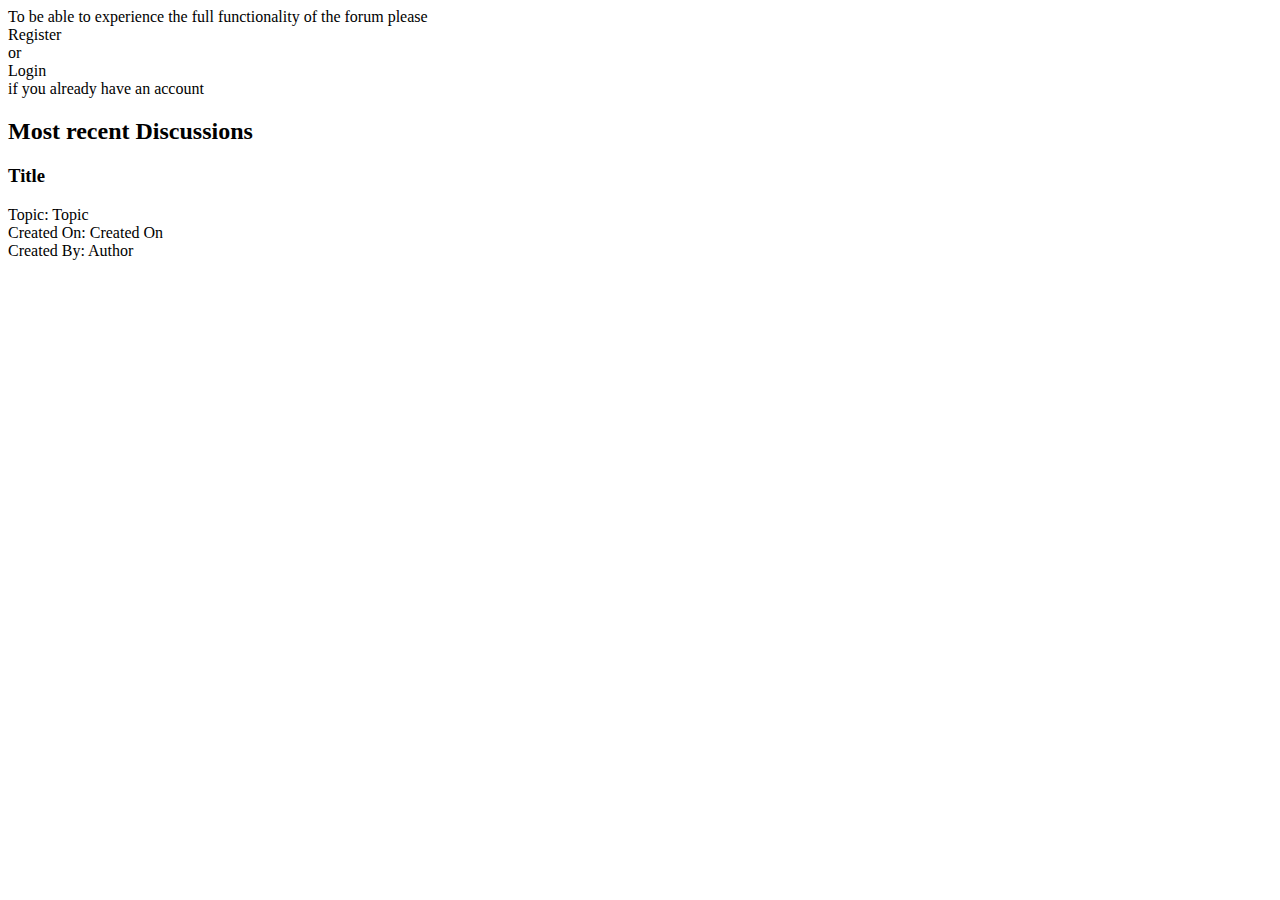
<file: src/main/resources/templates/index.html>
<!DOCTYPE html>
<html lang="en" xmlns="http://www.w3.org/1999/xhtml"
      xmlns:th="http://www.thymeleaf.org">
<head th:replace="~{commons/header::head}">
<!--    <meta charset="UTF-8">-->
<!--    <title>Title</title>-->
<!--    <link rel="stylesheet" th:href="@{css/style.css}">-->
<!--    <link rel="stylesheet" th:href="@{css/header.css}">-->
</head>
<body>
    <header th:replace="~{commons/header::div}"></header>

    <main>
        <nav th:replace="~{commons/navbar::nav}"></nav>
        <div class="content">

            <div th:if="${!@authService.isAuthenticated()}" class="content-inner">

                <div class="index-logged-out">To be able to experience the full functionality of the forum please <br>
                    <a th:href="@{/register}"><span >Register</span></a> <br>
                    or <br>
                    <a th:href="@{/login}"><span >Login</span></a> <br>
                    if you already have an account</div>

            </div>

            <div th:if="${@authService.isAuthenticated()}" class="content-inner">
                <h2>Most recent Discussions</h2>
                <div class="discussion-user-profile discussion-home-page" th:each="d : ${discussions}">

                    <div class="discussion-component">
                        <a th:href="@{/discussion/{title}(title=${d.title})}"><h3 th:text="*{d.title}">Title</h3></a>
                    </div>

                    <div class="discussion-component discussion-home-page-lower">
                        <div>
                            <span>Topic: </span>
                            <a><span th:text="*{d.topic.name}">Topic</span></a>
                        </div>
                        <div>
                            <span>Created On: </span>
                            <a><span th:text="*{d.createdOn}">Created On</span></a>
                        </div>

                        <div>
                            <span>Created By:</span>
                            <a th:href="@{/users/{username}(username=${d.createdBy.username})}"><span th:text="*{d.createdBy.username}">Author</span></a>
                        </div>
                    </div>


                </div>


            </div>

        </div>

    </main>

</body>


</html>
</file>
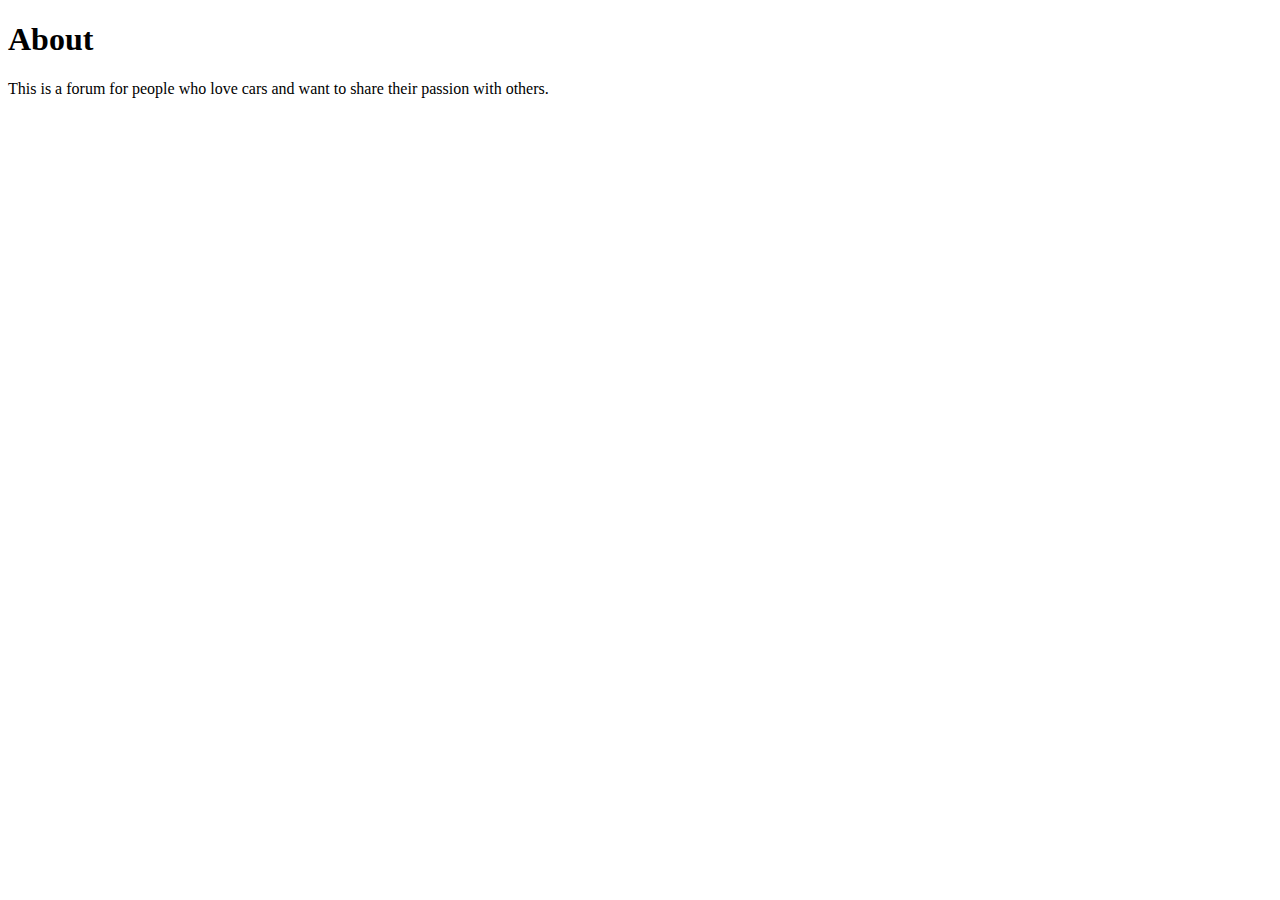
<file: src/main/resources/templates/about.html>
<!DOCTYPE html>
<html lang="en" xmlns="http://www.w3.org/1999/xhtml"
      xmlns:th="http://www.thymeleaf.org">

<head th:replace="~{commons/header::head}"></head>

<body>
    <header th:replace="~{commons/header::div}"></header>
    <main>
        <nav th:replace="~{commons/navbar::nav}"></nav>

        <div class="content">
            <div class="content-inner">

                <h1>About</h1>
                <div>
                    <p>This is a forum for people who love cars and want to share their passion with others.</p>
                </div>

            </div>

        </div>


    </main>
</body>
</html>
</file>
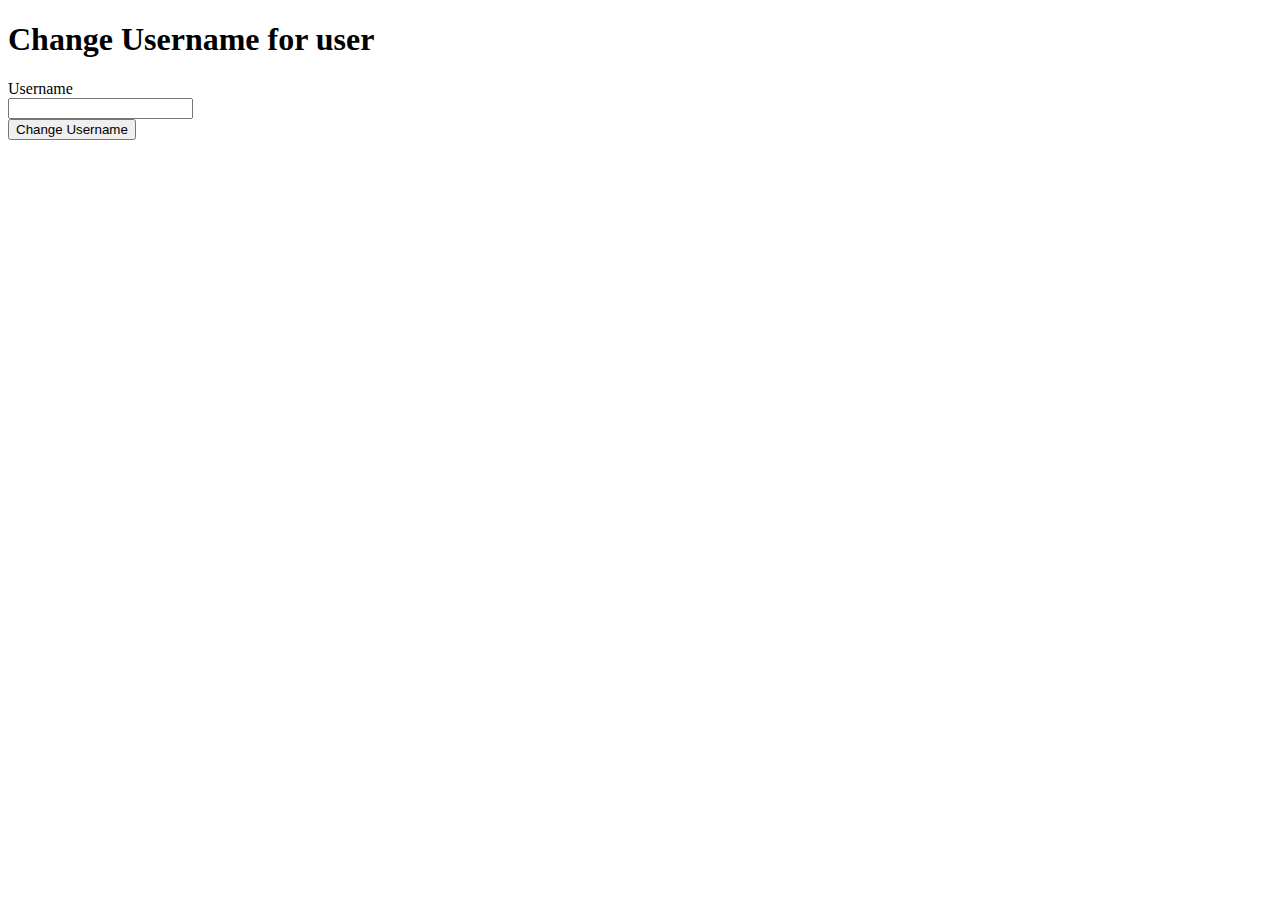
<file: src/main/resources/templates/change-username.html>
<!DOCTYPE html>
<html lang="en" xmlns="http://www.w3.org/1999/xhtml"
      xmlns:th="http://www.thymeleaf.org">
<head th:replace="~{commons/header::head}"></head>
<body>

<header th:replace="~{commons/header::div}"></header>

<main>
    <nav th:replace="~{commons/navbar::nav}"></nav>

    <form
            th:method="PUT"
            th:action="@{/admin/users/changeUsername/{id}(id=${user.id})}"
    >

        <div class="content">
            <div class="content-inner">
                <div class="login-input">
                    <h1>Change Username for user <span th:text="*{user.username}"></span></h1>
                </div>
                <div class="login-input">
                    <div>
                        <label>Username</label>
                    </div>
                    <input type="text" name="username">

                </div>
                <div class="login-input">
                    <button type="submit" class="submit-btn">Change Username</button>
                </div>


        </div>
    </form>


</main>
</body>
</html>
</file>
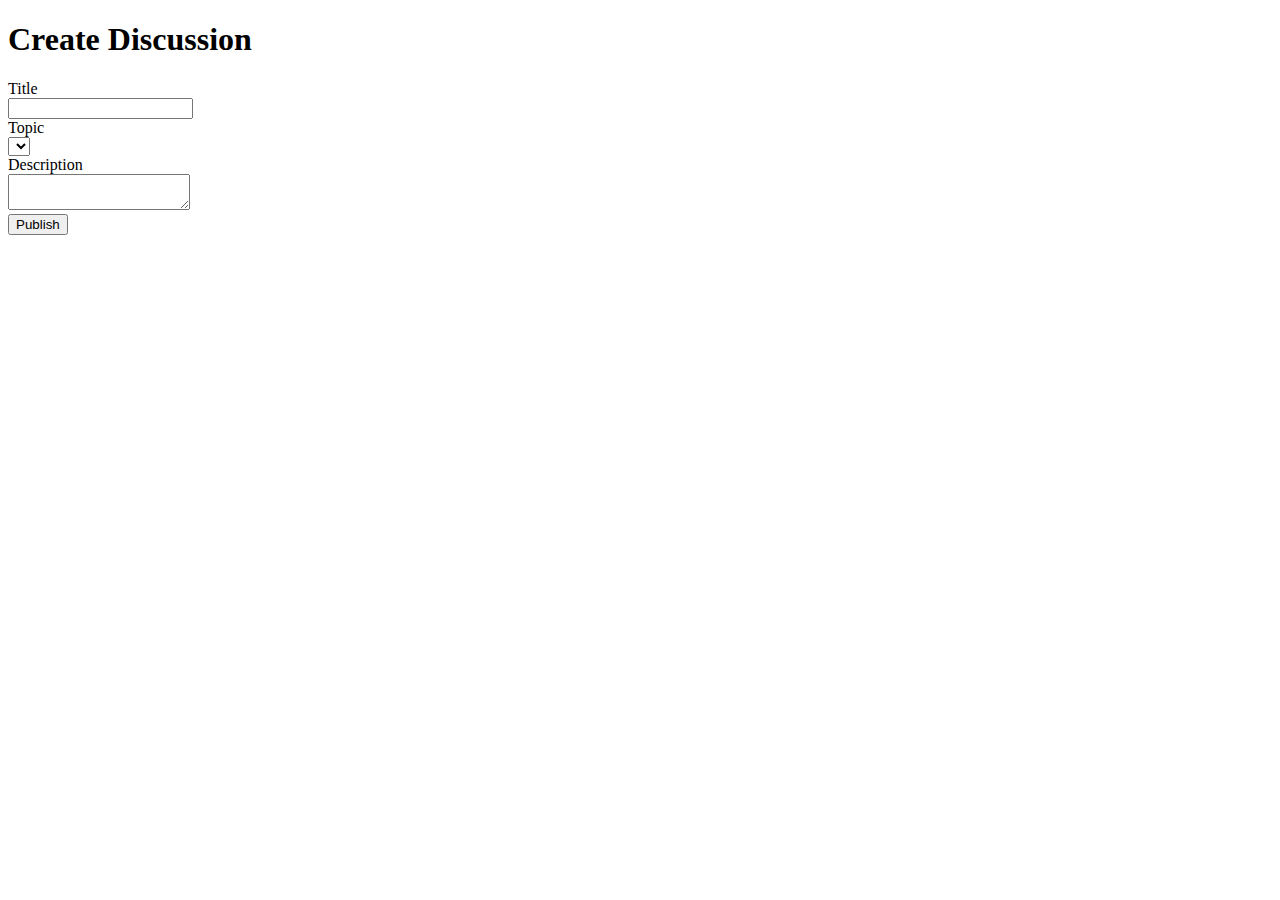
<file: src/main/resources/templates/create-discussion.html>
<!DOCTYPE html>
<html lang="en" xmlns="http://www.w3.org/1999/xhtml"
      xmlns:th="http://www.thymeleaf.org">

<head th:replace="~{commons/header::head}"></head>

<body>
    <header th:replace="~{commons/header::div}"></header>

    <main>
        <nav th:replace="~{commons/navbar::nav}"></nav>

        <form
                th:method="POST"
                th:action="@{/discussion/create}"
                th:object="${discussionData}"
        >

            <div class="content">
                <div class="create-discussion">
                    <div class="discussion-input">
                        <h1>Create Discussion</h1>
                    </div>
                    <div class="discussion-input">
                        <div>
                            <label>Title</label>
                        </div>
                        <div th:if="${#fields.hasErrors('title')}" th:errors="*{title}" th:errorclass="is-invalid"></div>
                        <input type="text" name="title" th:field="*{title}" th:errorclass="invalid-input">
                    </div>
                    <div class="discussion-input">
                        <div>
                            <label>Topic</label>
                        </div>
                        <div th:if="${#fields.hasErrors('topic')}" th:errors="*{topic}" th:errorclass="is-invalid"></div>
                        <select name="topic" th:field="*{topic}">
<!--                            <option value="Select Topic">Select Topic</option>-->
                            <option th:each="topicEnum : ${T(com.example.AutoExpress.entities.TopicEnum).values()}"
                                    th:value="${topicEnum}" th:text="${topicEnum}"></option>
                        </select>

                    </div>
                    <div class="discussion-input">
                        <div>
                            <label>Description</label>
                        </div>
                        <div th:if="${#fields.hasErrors('description')}" th:errors="*{description}" th:errorclass="is-invalid"></div>
                        <textarea type="text" name="description" th:field="*{description}" th:errorclass="invalid-input"></textarea>
                    </div>


                    <div class="discussion-input">
                        <button type="submit" class="submit-btn">Publish</button>
                    </div>
                </div>

            </div>
        </form>
    </main>

</body>
</html>
</file>
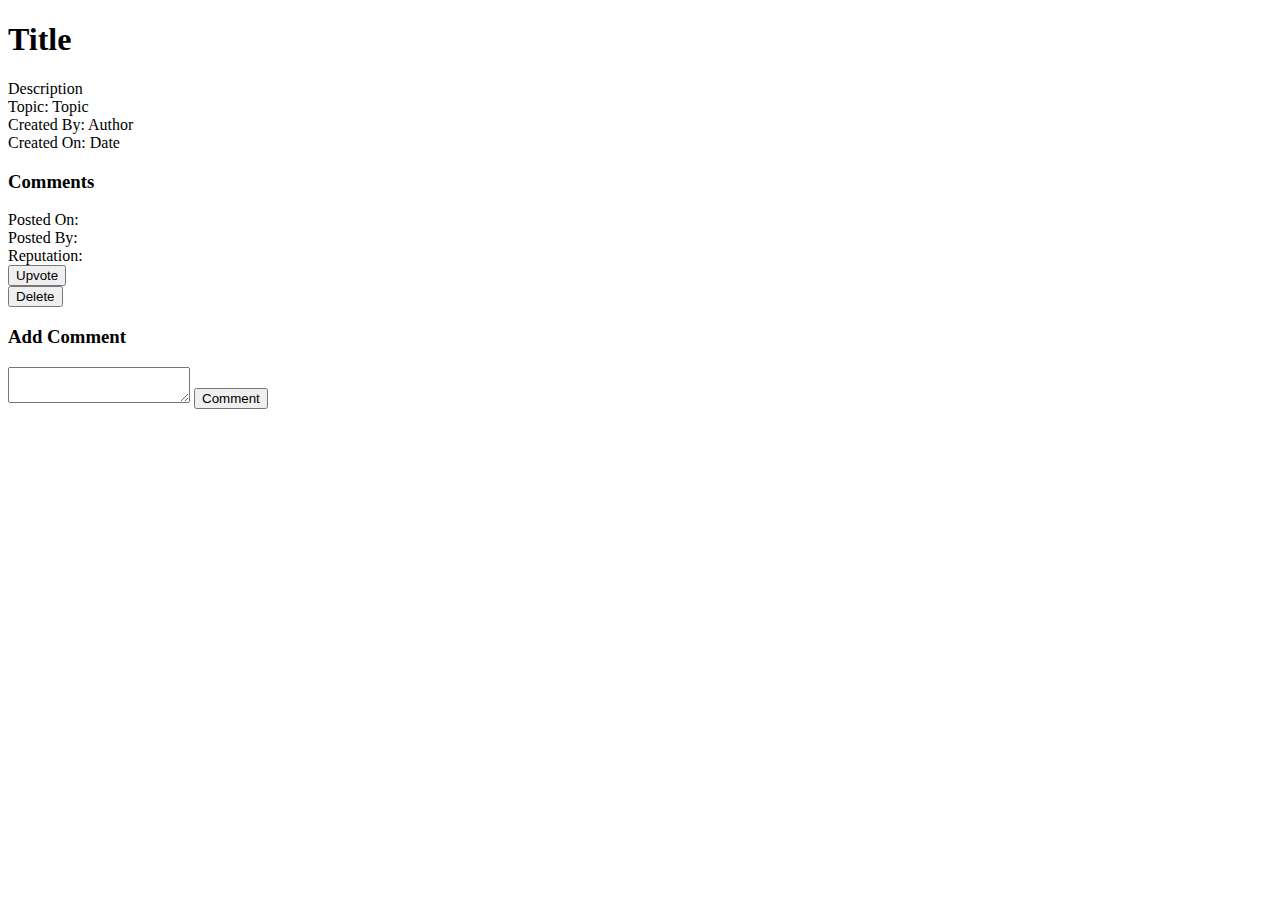
<file: src/main/resources/templates/discussion.html>
<!DOCTYPE html>
<html lang="en" xmlns="http://www.w3.org/1999/xhtml"
      xmlns:th="http://www.thymeleaf.org">
<head th:replace="~{commons/header::head}">
<body>
    <header th:replace="~{commons/header::div}"></header>

    <main>
        <nav th:replace="~{commons/navbar::nav}"></nav>


        <div class="content">
            <div class="content-inner">

                <div class="discussion-original">
                    <div>
                        <h1 th:text="*{discussion.title}">Title</h1>
                    </div>

                    <div class="disc-descr">
                        <div th:text="*{discussion.description}">Description</div>
                    </div>

                    <div class="discussion-data">
                        <div>
                            <span>Topic: </span>
                            <span th:text="*{discussion.topic.name}">Topic</span>
                        </div>

                        <div>
                            <span>Created By: </span>
                            <span th:text="*{discussion.createdBy.username}">Author</span>
                        </div>

                        <div>
                            <span>Created On: </span>
                            <span th:text="*{discussion.CreatedOn}">Date</span>
                        </div>
                    </div>



                </div>

                <div class="discussion-comments">
                    <h3>Comments</h3>
                    <div class="comment" th:each="c : ${comments}">

                        <div class="comment-description">
                            <p th:text="*{c.description}"></p>
                        </div>

                        <div class="comment-data">

                            <div>
                                <div>
                                    <span>Posted On:</span>
                                    <span th:text="*{c.createdOn}"></span>
                                </div>

                                <div>
                                    <span>Posted By: </span>
                                    <a th:href="@{/users/{username}(username=${c.createdBy.username})}"><span th:text="*{c.createdBy.username}"></span></a>
                                </div>
                            </div>

                            <div>
                                <span>Reputation: </span>
                                <span th:text="*{c.reputation}"></span>
                            </div>

                            <div>
                                <form
                                        th:method="PUT"
                                        th:action="@{/comments/increase_reputation/{id}(id = ${c.id})}">

                                    <button type="submit" class="submit-btn">Upvote</button>
                                </form>

                            </div>

                            <div th:if="${c.createdBy.id == @authService.getUser().getId()} or ${@authService.isAdmin()}">
                                <form th:method="POST"
                                      th:action="@{/comments/delete/{id}(id=${c.Id})}">
                                    <button type="submit" class="submit-btn">Delete</button>
                                </form>
                            </div>
                        </div>

                    </div>
                </div>

                <form th:method="POST"
                      th:action="@{/comments/create/{discussionTitle}(discussionTitle=${discussion.title})}"
                                    >
                    <div class="add-comment">
                        <h3>Add Comment</h3>
                        <textarea type="text" name="description"></textarea>
                        <button type="submit" class="comment-btn submit-btn" >Comment</button>
                    </div>
                </form>

            </div>
        </div>
    </main>

</body>
</html>
</file>
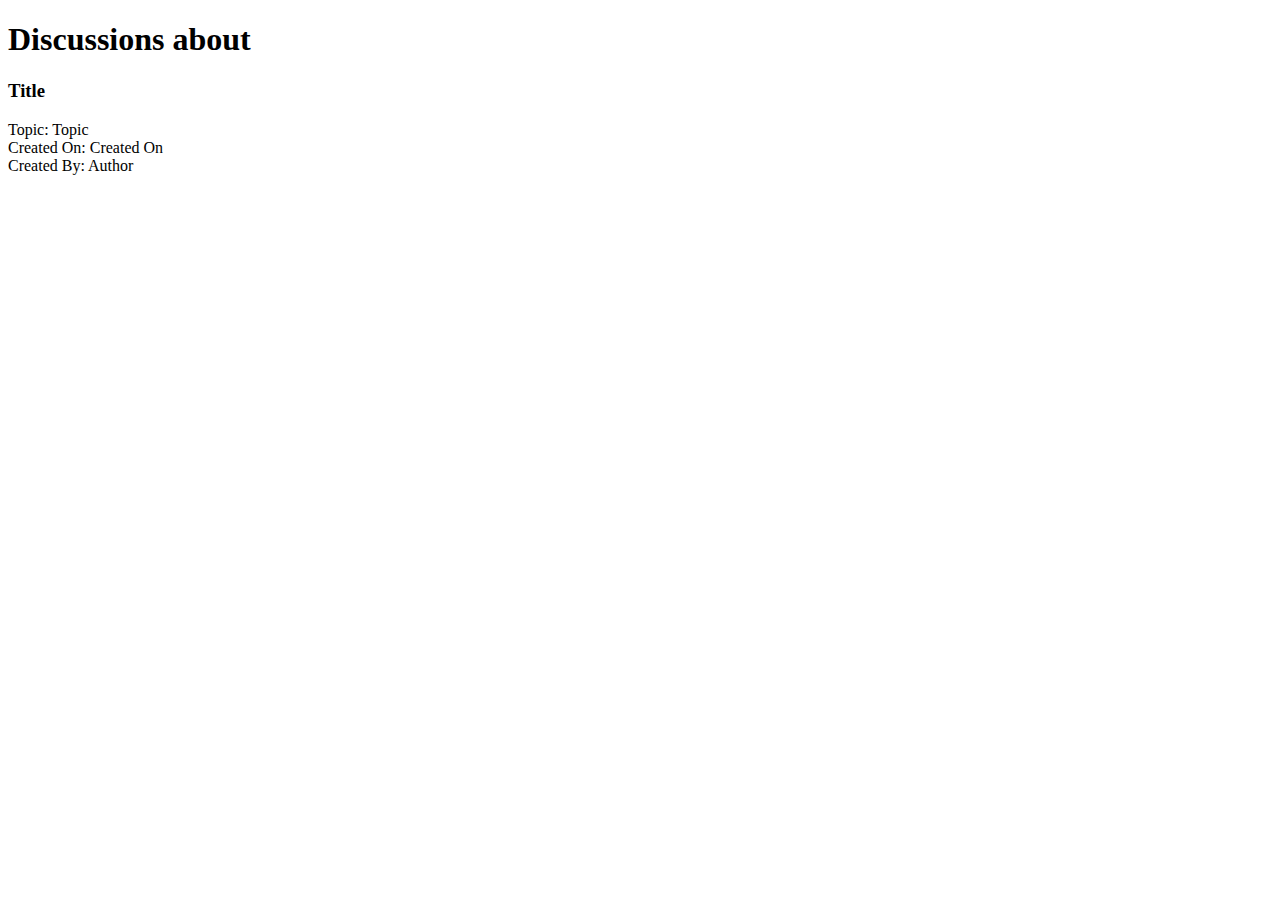
<file: src/main/resources/templates/discussions_by_topic.html>
<!DOCTYPE html>
<html lang="en" xmlns="http://www.w3.org/1999/xhtml"
      xmlns:th="http://www.thymeleaf.org">
<head th:replace="~{commons/header::head}">

</head>
<body>
<header th:replace="~{commons/header::div}"></header>

<main>
    <nav th:replace="~{commons/navbar::nav}"></nav>
    <div class="content">

        <div th:if="${@authService.isAuthenticated()}" class="content-inner">

            <h1>Discussions about <span th:text="*{topic.name}"></span></h1>
            <div class="discussion-user-profile discussion-home-page" th:each="d : ${discussions}">

                <div class="discussion-component">
                    <a th:href="@{/discussion/{title}(title=${d.title})}"><h3 th:text="*{d.title}">Title</h3></a>
                </div>

                <div class="discussion-component discussion-home-page-lower">
                    <div>
                        <span>Topic: </span>
                        <a><span th:text="*{d.topic.name}">Topic</span></a>
                    </div>
                    <div>
                        <span>Created On: </span>
                        <a><span th:text="*{d.createdOn}">Created On</span></a>
                    </div>

                    <div>
                        <span>Created By:</span>
                        <a th:href="@{/users/{username}(username=${d.createdBy.username})}"><span th:text="*{d.createdBy.username}">Author</span></a>
                    </div>
                </div>


            </div>


        </div>

    </div>

</main>

</body>


</html>
</file>
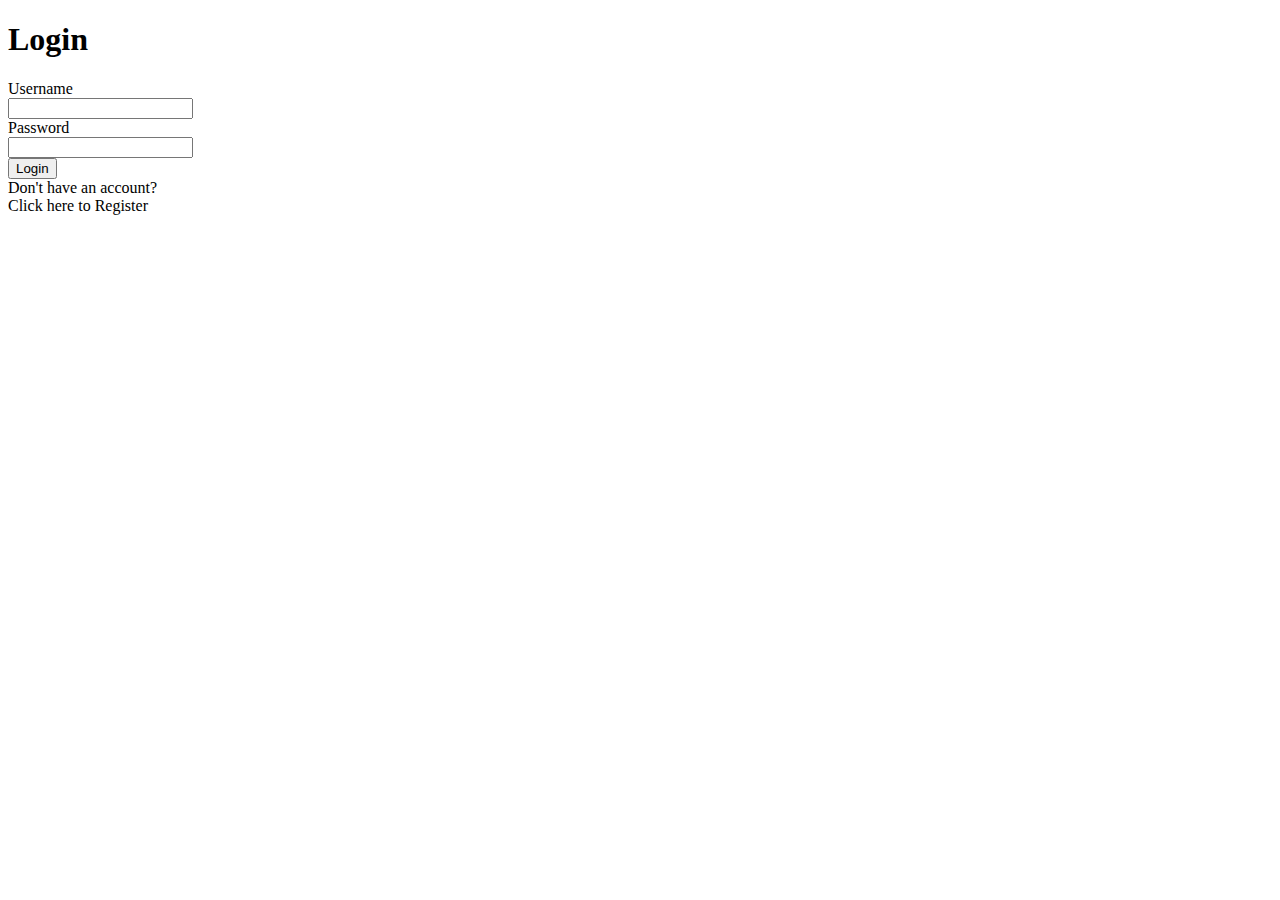
<file: src/main/resources/templates/login.html>
<!DOCTYPE html>
<html lang="en" xmlns="http://www.w3.org/1999/xhtml"
      xmlns:th="http://www.thymeleaf.org">
<head th:replace="~{commons/header::head}"></head>
<body>

    <header th:replace="~{commons/header::div}"></header>

    <main>
        <nav th:replace="~{commons/navbar::nav}"></nav>

        <form
            th:method="POST"
            th:action="@{/login}"
            >
    <!--        th:object="${loginData}"-->

            <div class="content">
                <div class="content-inner">
                    <div class="login-input">
                        <h1>Login</h1>
                    </div>
                    <div class="login-input">
                        <div>
                            <label>Username</label>
                        </div>
                        <input type="text" name="username" >
    <!--                    th:field="*{username}"-->
                    </div>

                    <div class="login-input">
                        <div>
                            <label>Password</label>
                        </div>
                        <input type="password" name="password">
    <!--                    th:field="*{password}"-->
                    </div>

                    <div class="login-input">
                        <button type="submit" class="submit-btn">Login</button>
                    </div>
                </div>

                <div class="content-inner">
                    <div class="login-input">Don't have an account?</div>
                    <div class="login-input">Click here to <a th:href="@{/register}">Register</a></div>
                </div>

            </div>
        </form>


    </main>
</body>
</html>
</file>
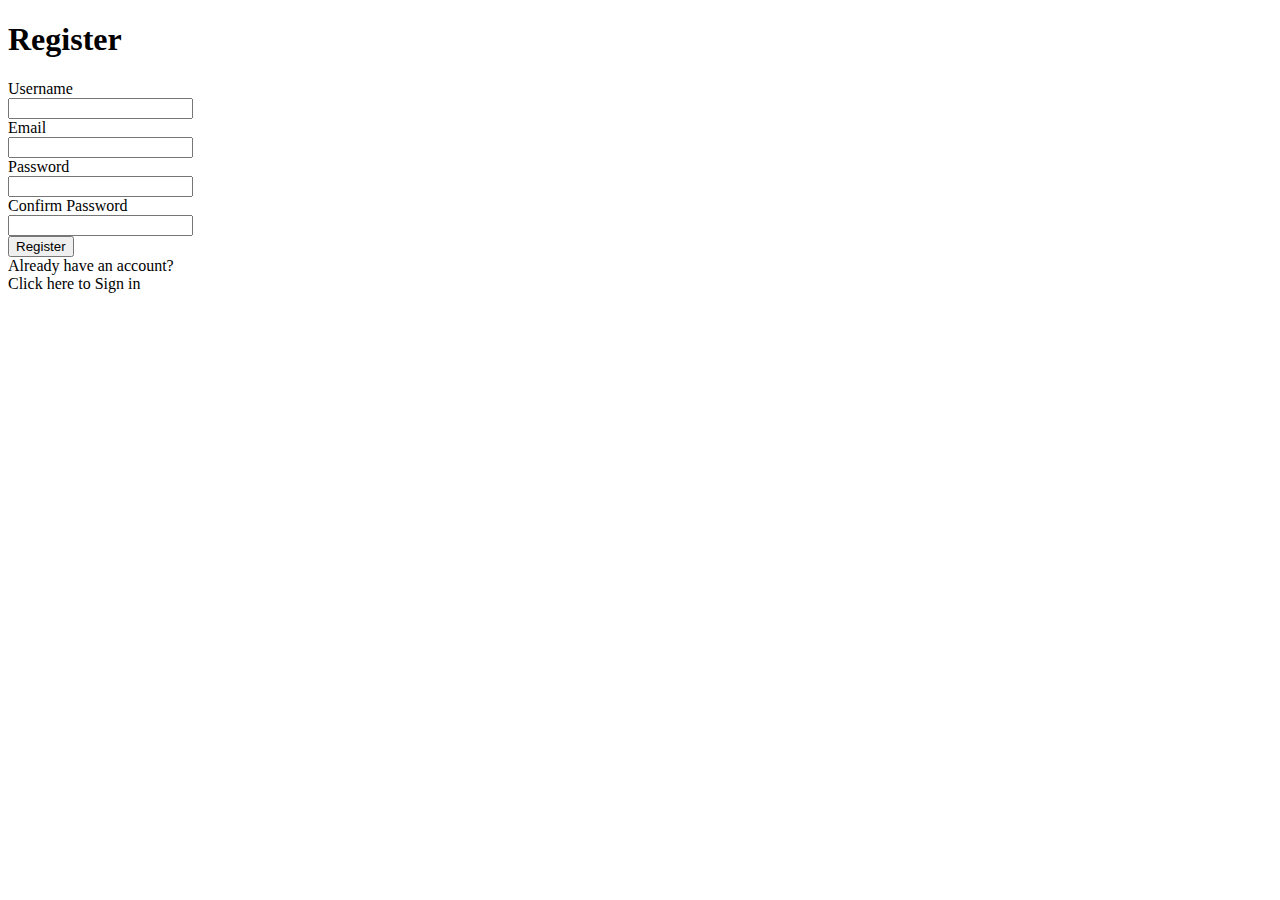
<file: src/main/resources/templates/register.html>
<!DOCTYPE html>
<html lang="en" xmlns="http://www.w3.org/1999/xhtml"
      xmlns:th="http://www.thymeleaf.org">
<head th:replace="~{commons/header::head}"></head>
<body>
    <header th:replace="~{commons/header::div}"></header>

    <main>
        <nav th:replace="~{commons/navbar::nav}"></nav>

        <form
            th:method="POST"
            th:action="@{/register}"
            th:object="${registerData}"
        >

            <div class="content">
                <div class="content-inner">
                    <div class="login-input">
                        <h1>Register</h1>
                    </div>
                    <div class="login-input">
                        <div>
                            <label>Username</label>
                        </div>
                        <div th:if="${#fields.hasErrors('username')}" th:errors="*{username}" th:errorclass="is-invalid"></div>
                        <input type="text" name="username" th:field="*{username}" th:errorclass="invalid-input">
                    </div>
                    <div class="login-input">
                        <div>
                            <label>Email</label>
                        </div>
                        <div th:if="${#fields.hasErrors('email')}" th:errors="*{email}" th:errorclass="is-invalid"></div>
                        <input type="text" name="email" th:field="*{email}" th:errorclass="invalid-input">
                    </div>
                    <div class="login-input">
                        <div>
                            <label>Password</label>
                        </div>
                        <div th:if="${#fields.hasErrors('password')}" th:errors="*{password}" th:errorclass="is-invalid"></div>
                        <input type="password" name="password" th:field="*{password}" th:errorclass="invalid-input">
                    </div>
                    <div class="login-input">
                        <div>
                            <label>Confirm Password</label>
                        </div>
                        <div th:if="${#fields.hasErrors('confirmPassword')}" th:errors="*{confirmPassword}" th:errorclass="is-invalid"></div>
                        <input type="password" name="confirmPassword" th:errorclass="invalid-input">
                    </div>
                    <div class="login-input">
                        <button type="submit" class="submit-btn">Register</button>
                    </div>
                </div>
                <div class="content-inner">
                    <div class="login-input">Already have an account?</div>
                    <div class="login-input">Click here to <a th:href="@{/login}">Sign in</a></div>
                </div>

            </div>
        </form>




    </main>
</body>
</html>
</file>
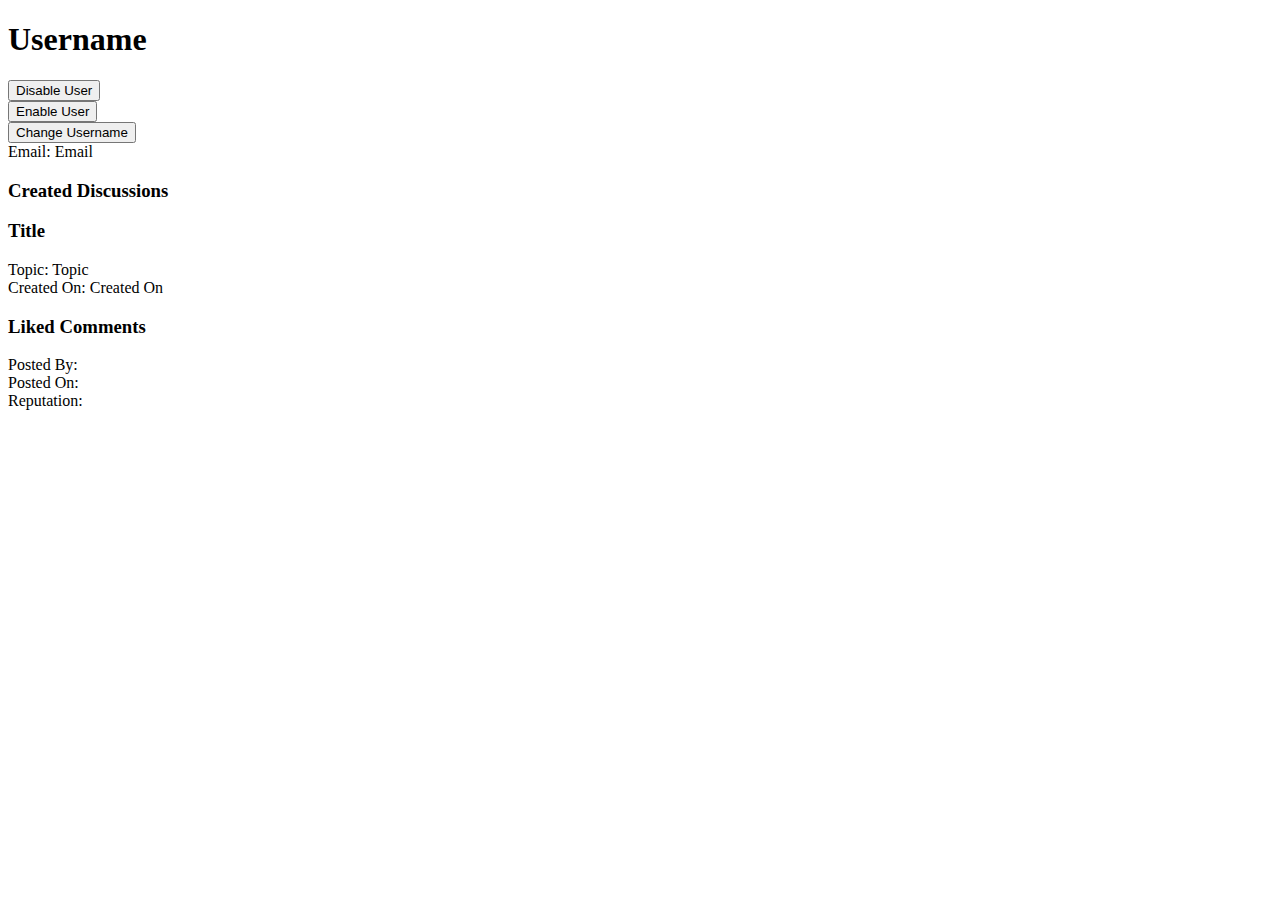
<file: src/main/resources/templates/userProfile.html>
<!DOCTYPE html>
<html lang="en" xmlns="http://www.w3.org/1999/xhtml"
      xmlns:th="http://www.thymeleaf.org">
<head th:replace="~{commons/header::head}">
<body>
<header th:replace="~{commons/header::div}"></header>

<main>
    <nav th:replace="~{commons/navbar::nav}"></nav>


    <div class="content">
        <div class="content-inner">
            <div>
                <div>
                    <h1 th:text="*{user.username}">Username</h1>
                    <div class="admin-disable-enable-buttons">
                        <div th:if="${@authService.isAdmin()} and ${!@userService.hasAdminRole(user)}">
                            <form th:method="PUT"
                                  th:action="@{/admin/users/disable/{id}(id=${user.id})}"
                            >
                                <button type="submit" class="submit-btn">Disable User</button>
                            </form>
                        </div>
                        <div th:if="${@authService.isAdmin()} and ${!@userService.hasAdminRole(user)}">
                            <form th:method="PUT"
                                  th:action="@{/admin/users/enable/{id}(id=${user.id})}"
                            >
                                <button type="submit" class="submit-btn">Enable User</button>
                            </form>
                        </div>

                        <div th:if="${@authService.isAdmin()}">
                            <form th:method="GET"
                                  th:action="@{/admin/users/changeUsername/{id}(id=${user.id})}"
                            >
                                <button type="submit" class="submit-btn">Change Username</button>
                            </form>
                        </div>
                    </div>

                </div>


                <div>
                    <span>Email: </span>
                    <span th:text="*{user.email}">Email</span>
                </div>
            </div>

            <div class="user-profile-lower">

                <div class="user-profile-discussions">
                    <h3>Created Discussions</h3>
                    <div class="discussion-user-profile" th:each="d : ${discussions}">

                        <div class="discussion-component">
                            <a th:href="@{/discussion/{title}(title=${d.title})}"><h3 th:text="*{d.title}">Title</h3></a>
                        </div>

                        <div class="discussion-component">
                            <span>Topic: </span>
                            <a><span th:text="*{d.topic.name}">Topic</span></a>
                        </div>
                        <div class="discussion-component">
                            <span>Created On: </span>
                            <a><span th:text="*{d.createdOn}">Created On</span></a>
                        </div>




                    </div>
                </div>



                <div class="user-profile-liked-comments">
                    <h3>Liked Comments</h3>
                    <div class="comment-profile" th:each="c : ${comments}">
                        <div class="comment-component">
                            <a th:href="@{/discussion/{title}(title=${c.discussion.title})}"><h3 th:text="*{c.discussion.title}"></h3></a>
                        </div>

                        <div class="comment-description-profile comment-component">
                            <p th:text="*{c.description}"></p>
                        </div>

                        <div class="comment-data-profile comment-component">

                            <div>
                                <span>Posted By: </span>
                                <a th:href="@{/users/{username}(username=${c.createdBy.username})}"><span th:text="*{c.createdBy.username}"></span></a>
                            </div>
                            <div>
                                <span>Posted On:</span>
                                <span th:text="*{c.createdOn}"></span>
                            </div>

                            <div>
                                <span>Reputation: </span>
                                <span th:text="*{c.reputation}"></span>
                            </div>

                        </div>


                    </div>

                </div>
            </div>

<!--            add discussion list-->
        </div>
    </div>
</main>

</body>
</html>
</file>
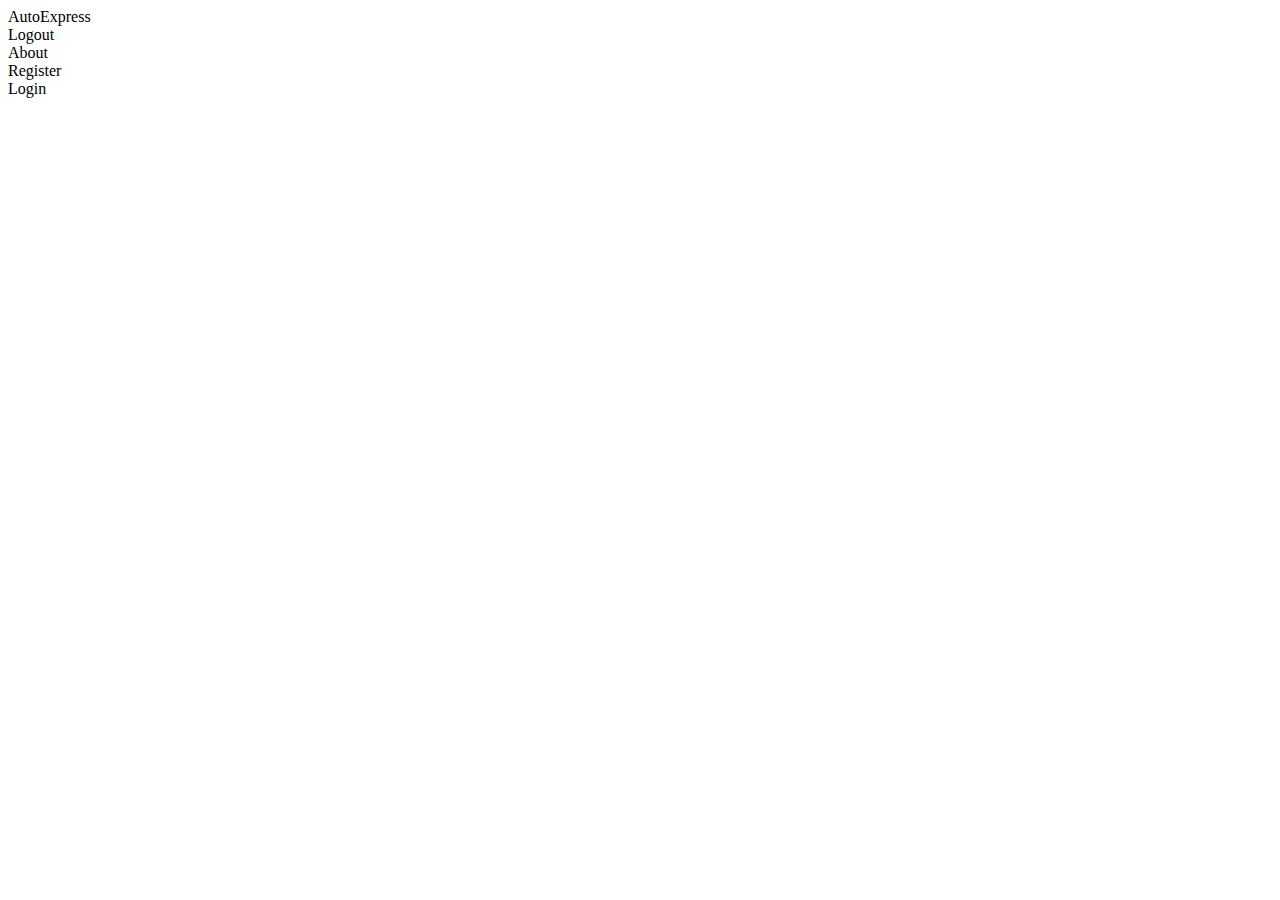
<file: src/main/resources/templates/commons/header.html>
<!DOCTYPE html>
<html lang="en" xmlns="http://www.w3.org/1999/xhtml"
      xmlns:th="http://www.thymeleaf.org">

<head>
    <meta charset="UTF-8">
    <title>Title</title>
    <link rel="stylesheet" th:href="@{/css/header.css}">
    <link rel="stylesheet" th:href="@{/css/style.css}">
    <link rel="stylesheet" th:href="@{/css/navbar.css}">
    <link rel="stylesheet" th:href="@{/css/register_login.css}">
    <link rel="stylesheet" th:href="@{/css/create-discussion.css}">
    <link rel="stylesheet" th:href="@{/css/discussions_index_page.css}">
    <link rel="stylesheet" th:href="@{/css/discussion.css}">
    <link rel="stylesheet" th:href="@{/css/allTopics.css}">
    <link rel="stylesheet" th:href="@{/css/userProfile.css}">

</head>
<body>
    <div class="topnav">
        <div class="topnav-left">
            <div><a th:href="@{/}">AutoExpress</a></div>
        </div>

        <div class="topnav-middle"></div>


        <div class="topnav-right">

            <div th:if="${@authService.isAuthenticated()}">
                <a th:href="@{/logout}">
                    <div>Logout</div>
                </a>
            </div>

            <div>
                <a th:href="@{/about}">
                    <div>About</div>
                </a>
            </div>

            <div th:if="${!@authService.isAuthenticated()}">
                <a th:href="@{/register}">
                    <div>Register</div>
                </a>
            </div>

            <div th:if="${!@authService.isAuthenticated()}">
                <a th:href="@{/login}">
                    <div>Login</div>
                </a>
            </div>


        </div>


    </div>
</body>
</html>
</file>
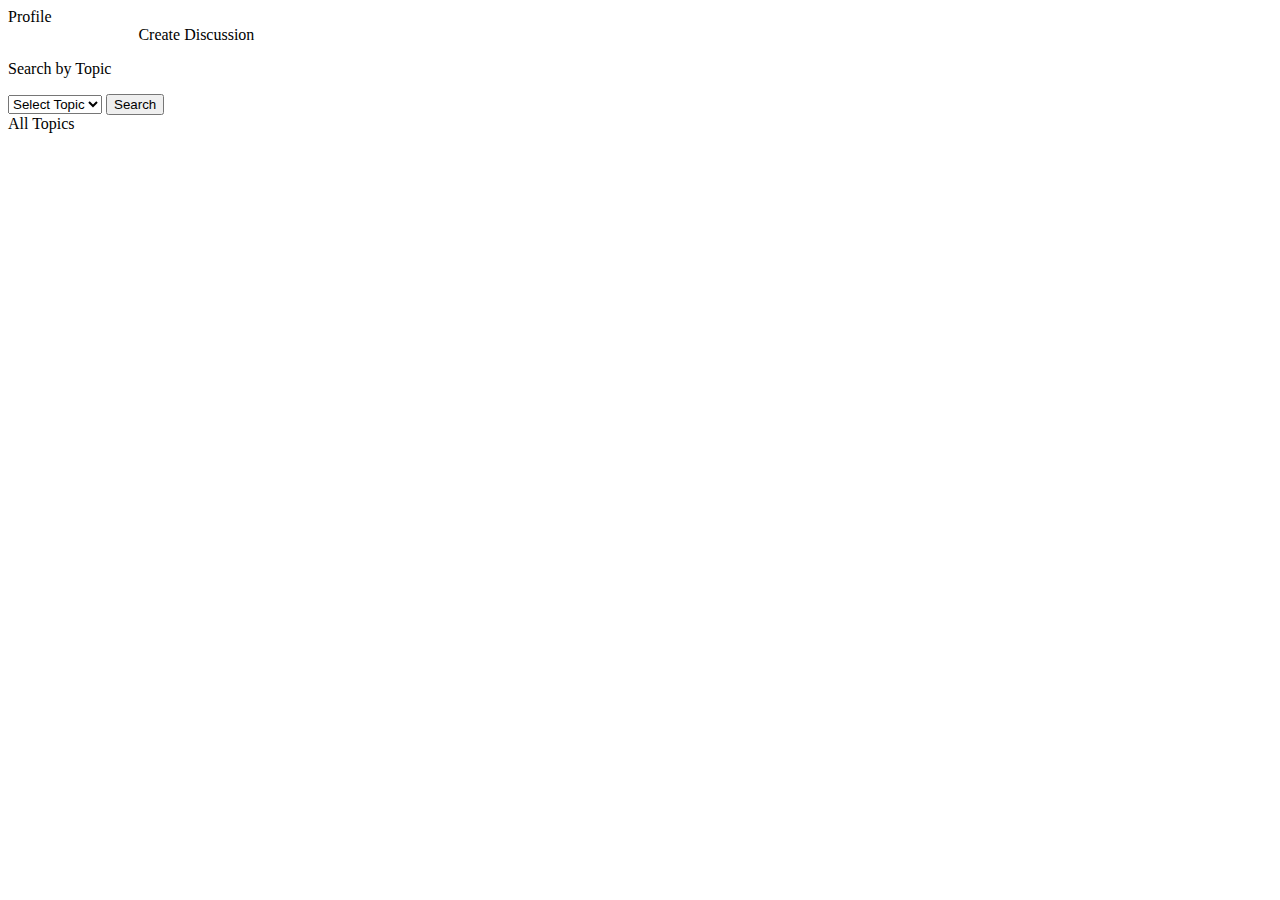
<file: src/main/resources/templates/commons/navbar.html>
<!DOCTYPE html>
<html lang="en" xmlns="http://www.w3.org/1999/xhtml"
      xmlns:th="http://www.thymeleaf.org">
<head>
    <meta charset="UTF-8">
    <title>Title</title>
</head>
<body>
    <nav class="navbar">
        <div class="navbar-upper navbar-section">

            <div th:if="${@authService.isAuthenticated()}">
                <a th:href="@{/users/{username}(username=${@authService.getUsername()})}">
                    <div>
                        Profile
                    </div>
                </a>
            </div>


            <div th:if="${@authService.isAuthenticated()}">
                <a th:href="@{/discussion/create}">
                    <div>
                        <img th:src="@{/images/plus.jpg}" width="10%" height="10%">
                        Create Discussion
                    </div>
                </a>
            </div>


        </div>
        <div class="navbar-middle navbar-section" th:if="${@authService.isAuthenticated()}">

            <div>
                <form th:method="POST"
                      th:action="@{/discussion/by_topic}">
                    <p>Search by Topic</p>
                    <select name="name">
                        <option value="Select Topic">Select Topic</option>
                        <option th:each="topicEnum : ${T(com.example.AutoExpress.entities.TopicEnum).values()}"
                                th:value="${topicEnum}" th:text="${topicEnum}"></option>
                    </select>
                    <button type="submit">Search</button>
                </form>
            </div>
            <div>
                <a th:href="@{/topics/all}"><div class="all_topics_div">All Topics</div></a>
            </div>


        </div>

        <div class="navbar-lower navbar-section">


        </div>

    </nav>

</body>
</html>
</file>
